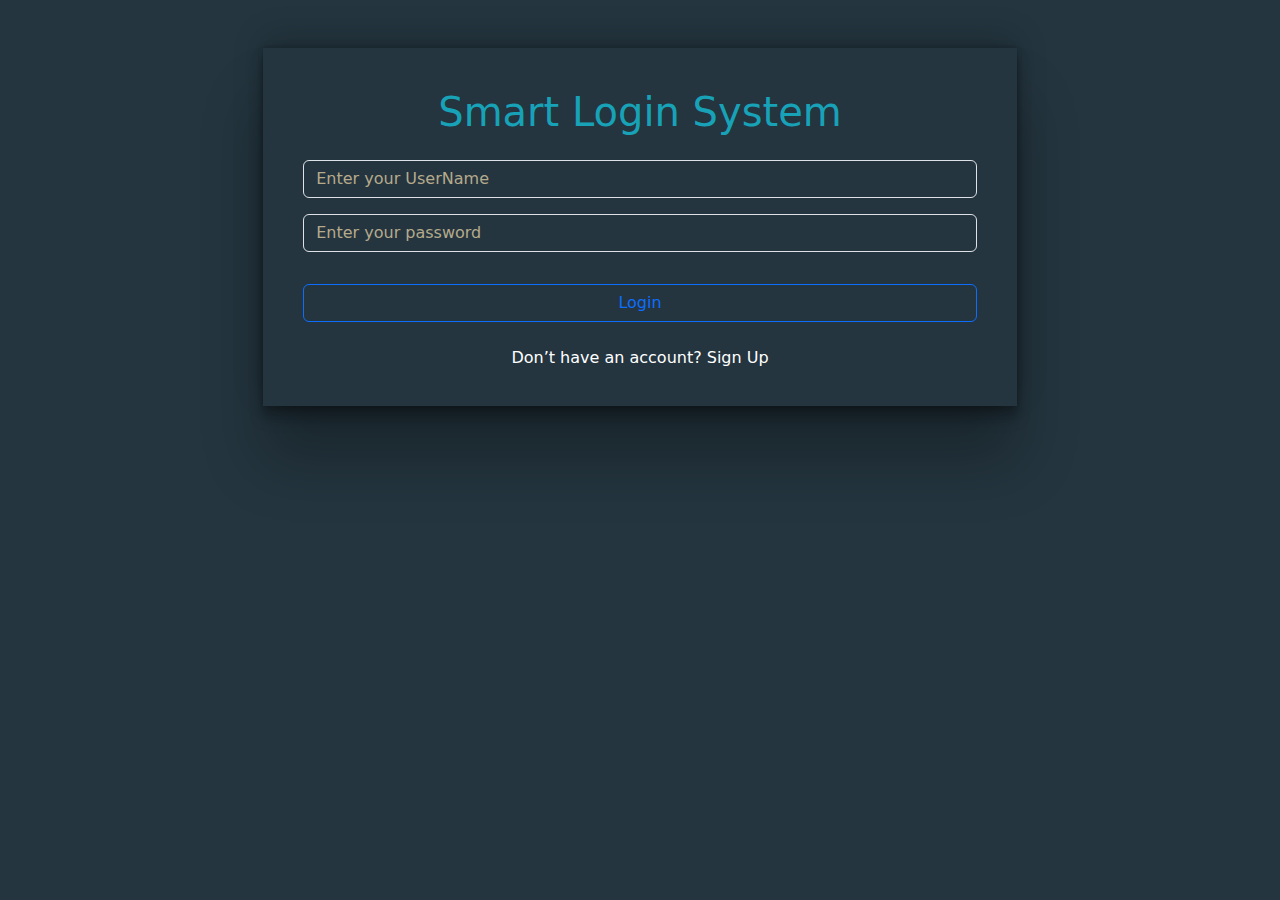
<file: index.html>
<!DOCTYPE html>
<html lang="en">
<head>
    <meta charset="UTF-8">
    <meta name="viewport" content="width=device-width, initial-scale=1.0">
    <title>Login</title>
    <link rel="stylesheet" href="bootstrap.min.css">
    <link rel="stylesheet" href="style.css">
    <link rel="stylesheet" href="https://cdnjs.cloudflare.com/ajax/libs/font-awesome/6.0.0-beta3/css/all.min.css">
</head>
<body style="background-color: #24353F;">
<div  class="container-fluid">
<section>
   <div style="width: 60%; padding:40px 40px 20px 40px;box-shadow: rgba(0, 0, 0, 0.27) 0px 54px 55px, rgba(0, 0, 0, 0.16) 0px -12px 30px, rgba(0, 0, 0, 0.16) 0px 4px 6px, rgba(0, 0, 0, 0.25) 0px 12px 13px, rgba(0, 0, 0, 0.1) 0px -3px 5px;" class="container mt-5 text-center ">
   <h1 style="font-size: 40px;font-weight: 500;color:#17A2B8 ;" class="mb-4">Smart Login System</h1>
    <form >
     
    <div style="color: #B6AA8C;" class="mb-3">
      <input  type="text" class="form-control bg-transparent text-light" id="userNameLogin" aria-describedby="emailHelp" placeholder="Enter your UserName">
    </div>
    <div class="mb-3">
      <input type="password" class="form-control bg-transparent text-light" id="PasswordLogin" placeholder="Enter your password">
    </div>
    <p id="WarningLogin"  class="text-danger d-none">All inputs is requierd</p>
    <p id="inCorrect"  class="text-danger d-none">incorrect email or password</p>
   

  </form>    <button onclick="login()"   class="btn btn-outline-primary w-100 mt-3 ">Login</button>
  <p class="text-white mt-4 ">Don’t have an account? <a href="Register.html"  class="text-white ">Sign Up</a></p>
  </div>
</section>
 
  
</div>
</div>






    <script src="index.js"></script>
</body>
</html>
</file>
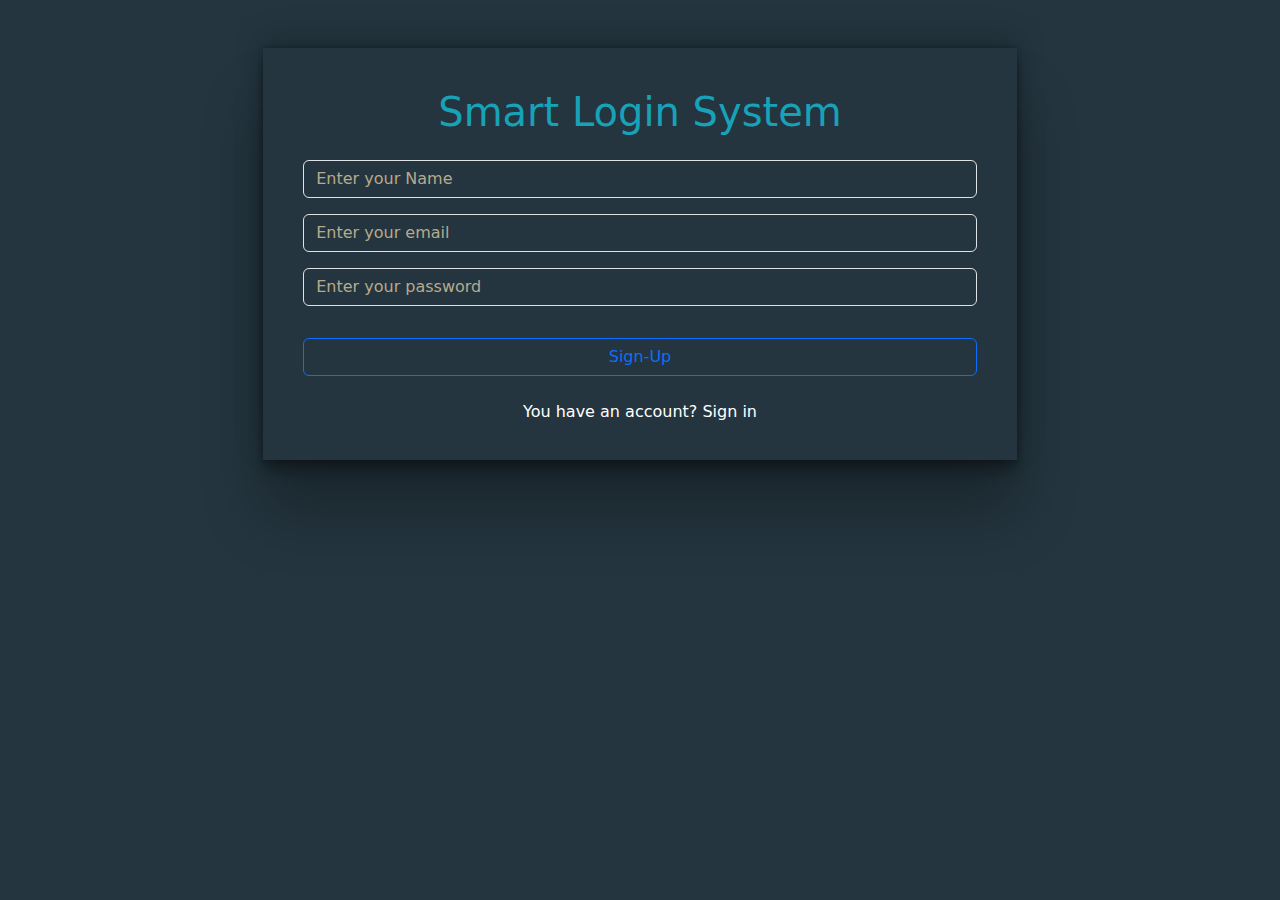
<file: Register.html>
<!DOCTYPE html>
<html lang="en">
<head>
    <meta charset="UTF-8">
    <meta name="viewport" content="width=device-width, initial-scale=1.0">
    <title>Register</title>
    <link rel="stylesheet" href="bootstrap.min.css">
    <link rel="stylesheet" href="style.css">
    <link rel="stylesheet" href="https://cdnjs.cloudflare.com/ajax/libs/font-awesome/6.0.0-beta3/css/all.min.css">
</head>
<body style="background-color: #24353F;">
<div  class="container-fluid">
<section>
   <div style="width: 60%; padding:40px 40px 20px 40px;box-shadow: rgba(0, 0, 0, 0.27) 0px 54px 55px, rgba(0, 0, 0, 0.16) 0px -12px 30px, rgba(0, 0, 0, 0.16) 0px 4px 6px, rgba(0, 0, 0, 0.25) 0px 12px 13px, rgba(0, 0, 0, 0.1) 0px -3px 5px;" class="container mt-5 text-center ">
   <h1 style="font-size: 40px;font-weight: 500;color:#17A2B8 ;" class="mb-4">Smart Login System</h1>
    <form >
      <div  class="mb-3">
        <input  type="text" class="form-control bg-transparent text-light " id="Name" aria-describedby="emailHelp" placeholder="Enter your Name">
      </div>
    <div style="color: #B6AA8C;" class="mb-3">
      <input  type="email" class="form-control bg-transparent text-light" id="Email" aria-describedby="emailHelp" placeholder="Enter your email">
    </div>
    <div class="mb-3">
      <input type="password" class="form-control bg-transparent text-light" id="Password" placeholder="Enter your password">
    </div>
    <p id="warning" class="text-danger d-none">All inputs is requierd</p>
    <p id="Success" style="color: rgb(45, 156, 22);font-size: 18px;" class=" d-none">Success</p>
  </form> 
  <button onclick="Register()"   class="btn btn-outline-primary w-100 mt-3  ">Sign-Up</button>
  <p class="text-white mt-4 ">You have an account? <a href="index.html"  class="text-white ">Sign in</a></p>
  </div>
</section>
 
  
</div>
</div>






    <script src="index.js"></script>
</body>
</html>
</file>
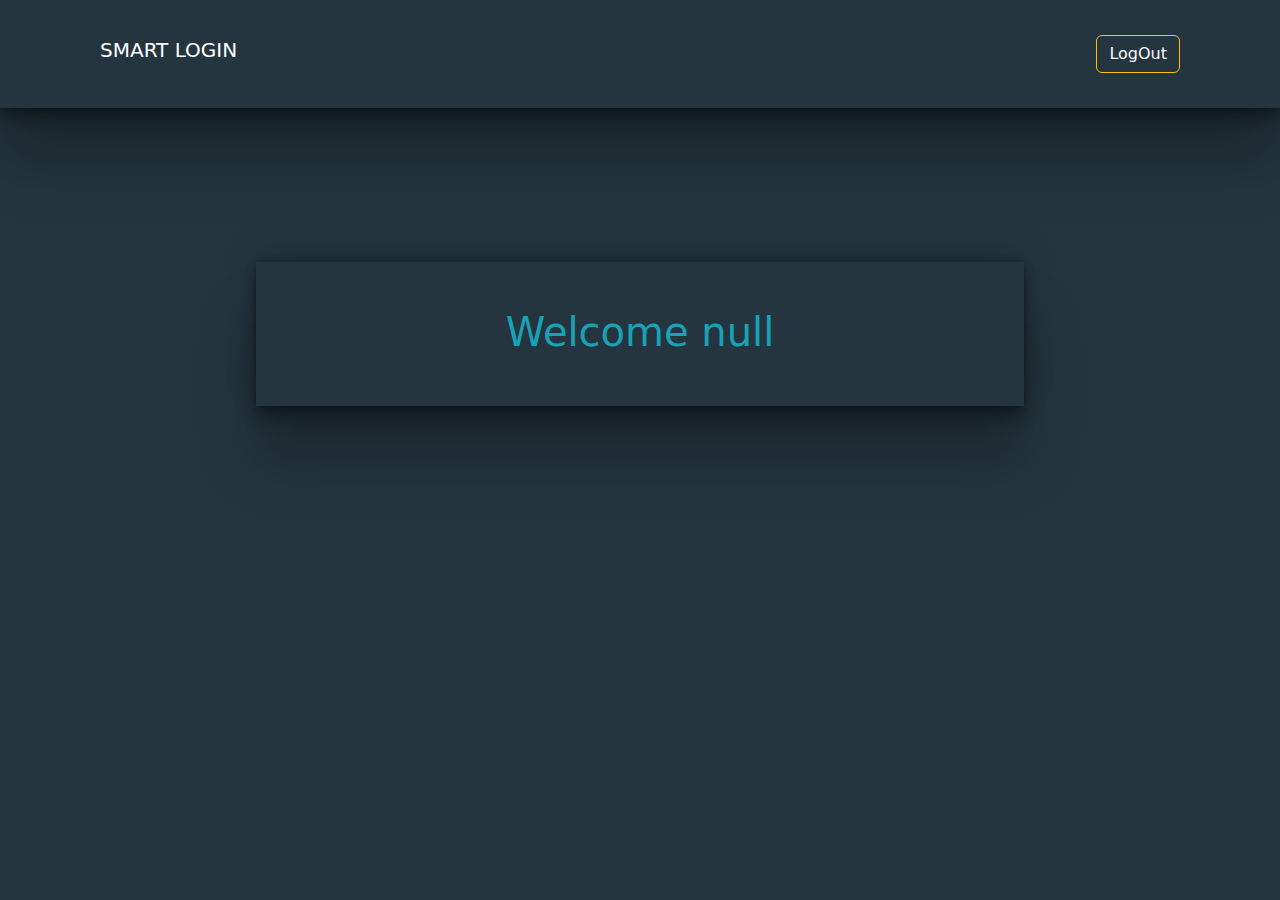
<file: success.html>
<!DOCTYPE html>
<html lang="en">
<head>
    <meta charset="UTF-8">
    <meta name="viewport" content="width=device-width, initial-scale=1.0">
    <title>Success</title>
    <link rel="stylesheet" href="bootstrap.min.css">
    <link rel="stylesheet" href="style.css">
    <link rel="stylesheet" href="https://cdnjs.cloudflare.com/ajax/libs/font-awesome/6.0.0-beta3/css/all.min.css">
</head>
<body style="background-color: #24353F;">

<section>
  <div class="nav container-fluid d-flex">
<h1 style="color: white;font-size:20px ;">SMART LOGIN</h1>
<a href="index.html" class="btn btn-outline-warning text-light">LogOut</a>
  </div>
</section>
 
<div style="width: 60%; padding:40px 40px 20px 40px; margin-top: 12%;box-shadow: rgba(0, 0, 0, 0.27) 0px 54px 55px, rgba(0, 0, 0, 0.16) 0px -12px 30px, rgba(0, 0, 0, 0.16) 0px 4px 6px, rgba(0, 0, 0, 0.25) 0px 12px 13px, rgba(0, 0, 0, 0.1) 0px -3px 5px;" class="container  text-center  ">
    <p id="welcome" style="font-size: 40px;font-weight: 500;color:#17A2B8 ;" class="mb-4"></p>

</div>







    <script src="index.js"></script>
</body>
</html>
</file>
<file: style.css>
section .container form .mb-3 input::-webkit-input-placeholder { 
    color: #B6AA8C;
}
section .container  p a{
    text-decoration: none;
}
section .container  p a:hover{
    text-decoration:  underline;
}
section .nav{
    height: 12vh;
    box-shadow: rgba(0, 0, 0, 0.27) 0px 54px 55px, rgba(0, 0, 0, 0.16) 0px -12px 30px, rgba(0, 0, 0, 0.16) 0px 4px 6px, rgba(0, 0, 0, 0.25) 0px 12px 13px, rgba(0, 0, 0, 0.1) 0px -3px 5px;
justify-content: space-between;
align-items: center;
padding: 0px 100px;
}
</file>
